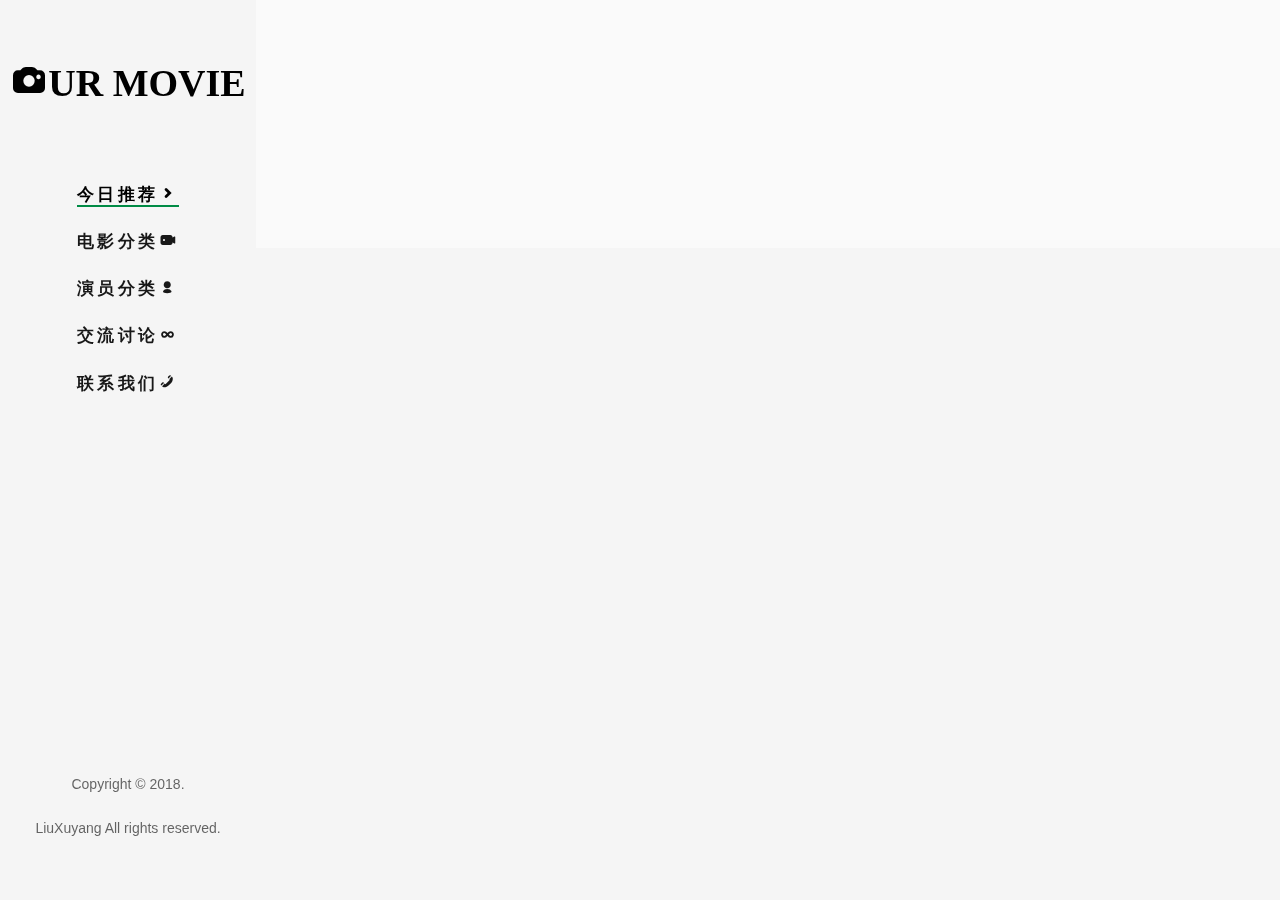
<file: templates/contact.html>
<!DOCTYPE html>
<!--[if lt IE 7]>      <html class="no-js lt-ie9 lt-ie8 lt-ie7"> <![endif]-->
<!--[if IE 7]>         <html class="no-js lt-ie9 lt-ie8"> <![endif]-->
<!--[if IE 8]>         <html class="no-js lt-ie9"> <![endif]-->
<!--[if gt IE 8]><!--> <html class="no-js"> <!--<![endif]-->
	<head>
	<meta charset="utf-8">
	<meta http-equiv="X-UA-Compatible" content="IE=edge">
	<title></title>
	<meta name="viewport" content="width=device-width, initial-scale=1">
	<meta name="description" content="" />
	<meta name="keywords" content="" />
  	<!-- Facebook and Twitter integration -->
	<meta property="og:title" content=""/>
	<meta property="og:image" content=""/>
	<meta property="og:url" content=""/>
	<meta property="og:site_name" content=""/>
	<meta property="og:description" content=""/>
	<meta name="twitter:title" content="" />
	<meta name="twitter:image" content="" />
	<meta name="twitter:url" content="" />
	<meta name="twitter:card" content="" />

	<!-- Place favicon.ico and apple-touch-icon.png in the root directory -->
	<link rel="shortcut icon" href="favicon.ico">
	
	<!-- Animate.css -->
	<link rel="stylesheet" href="/static/css/animate.css">
	<!-- Icomoon Icon Fonts-->
	<link rel="stylesheet" href="/static/css/icomoon.css">
	<!-- Bootstrap  -->
	<link rel="stylesheet" href="/static/css/bootstrap.css">
	<!-- Flexslider  -->
	<link rel="stylesheet" href="/static/css/flexslider.css">
	<!-- Theme style  -->
	<link rel="stylesheet" href="/static/css/style.css">

	<!-- Modernizr JS -->
	<script src="/static/js/modernizr-2.6.2.min.js"></script>
	<!-- FOR IE9 below -->
	<!--[if lt IE 9]>
	<script src="/static/js/respond.min.js"></script>
	<![endif]-->

	</head>
	<body>
	<div id="fh5co-page">
		<a href="#" class="js-fh5co-nav-toggle fh5co-nav-toggle"><i></i></a>
		<aside id="fh5co-aside" role="complementary" class="border js-fullheight">

			<h1 id="fh5co-logo"><a href="index.html"><i class="icon-camera"></i>UR Movie</a></h1>
			<nav id="fh5co-main-menu" role="navigation">
				<ul>
                    <li class="fh5co-active"><a href="/ur_movie/index">今日推荐<i class="icon-chevron-right"></i></a></li>
					<li><a href="/ur_movie/movie_class">电影分类<i class="icon-video"></i></a></li>
					<li><a href="/ur_movie/actor_class">演员分类<i class="icon-user"></i></a></li>
					<li><a href="#">交流讨论<i class="icon-infinity"></i></a></li>
					<li><a href="/ur_movie/contact">联系我们<i class="icon-phone"></i></a></li>
				</ul>
			</nav>

			<div class="fh5co-footer">
				<p>Copyright &copy; 2018.</p>
				<p>LiuXuyang All rights reserved.</p>
			</div>

		</aside>

		<div id="fh5co-main">
			<div class="fh5co-more-contact">
				<div class="fh5co-narrow-content">
					<div class="row">
						<div class="col-md-4">
							<div class="fh5co-feature fh5co-feature-sm animate-box" data-animate-effect="fadeInLeft">
								<div class="fh5co-icon">
									<i class="icon-globe"></i>
								</div>
								<div class="fh5co-text">
									<p><a href="#">info@domain.com</a></p>
								</div>
							</div>
						</div>
						<div class="col-md-4">
							<div class="fh5co-feature fh5co-feature-sm animate-box" data-animate-effect="fadeInLeft">
								<div class="fh5co-icon">
									<i class="icon-map"></i>
								</div>
								<div class="fh5co-text">
									<p>上海市，静安区</p>
								</div>
							</div>
						</div>
						<div class="col-md-4">
							<div class="fh5co-feature fh5co-feature-sm animate-box" data-animate-effect="fadeInLeft">
								<div class="fh5co-icon">
									<i class="icon-phone"></i>
								</div>
								<div class="fh5co-text">
									<p><a href="tel://">+123 456 7890</a></p>
								</div>
							</div>
						</div>
					</div>
				</div>
			</div>
			<div class="fh5co-narrow-content animate-box" data-animate-effect="fadeInLeft">
				
				<div class="row">
					<div class="col-md-4">
						<h2>Get In Touch</h2>
					</div>
				</div>
				<form action="">
					<div class="row">
						<div class="col-md-12">
							<div class="row">
								<div class="col-md-6">
									<div class="form-group">
										<input type="text" class="form-control" placeholder="Name">
									</div>
									<div class="form-group">
										<input type="text" class="form-control" placeholder="Email">
									</div>
									<div class="form-group">
										<input type="text" class="form-control" placeholder="Phone">
									</div>
								</div>
								<div class="col-md-6">
									<div class="form-group">
										<textarea name="" id="message" cols="30" rows="7" class="form-control" placeholder="Message"></textarea>
									</div>
									<div class="form-group">
										<input type="submit" class="btn btn-primary btn-md" value="Send Message">
									</div>
								</div>
								
							</div>
						</div>
						
					</div>
				</form>
			</div>	
		</div>
	</div>

	<!-- jQuery -->
	<script src="/static/js/jquery.min.js"></script>
	<!-- jQuery Easing -->
	<script src="/static/js/jquery.easing.1.3.js"></script>
	<!-- Bootstrap -->
	<script src="/static/js/bootstrap.min.js"></script>
	<!-- Waypoints -->
	<script src="/static/js/jquery.waypoints.min.js"></script>
	<!-- Flexslider -->
	<script src="/static/js/jquery.flexslider-min.js"></script>
	<!-- Google Map -->
	<!---<script src="https://maps.googleapis.com/maps/api/js?key=AIzaSyCefOgb1ZWqYtj7raVSmN4PL2WkTrc-KyA&sensor=false"></script>
	<script src="js/google_map.js"></script>--->
	
	
	<!-- MAIN JS -->
	<script src="/static/js/main.js"></script>

	</body>
</html>
</file>
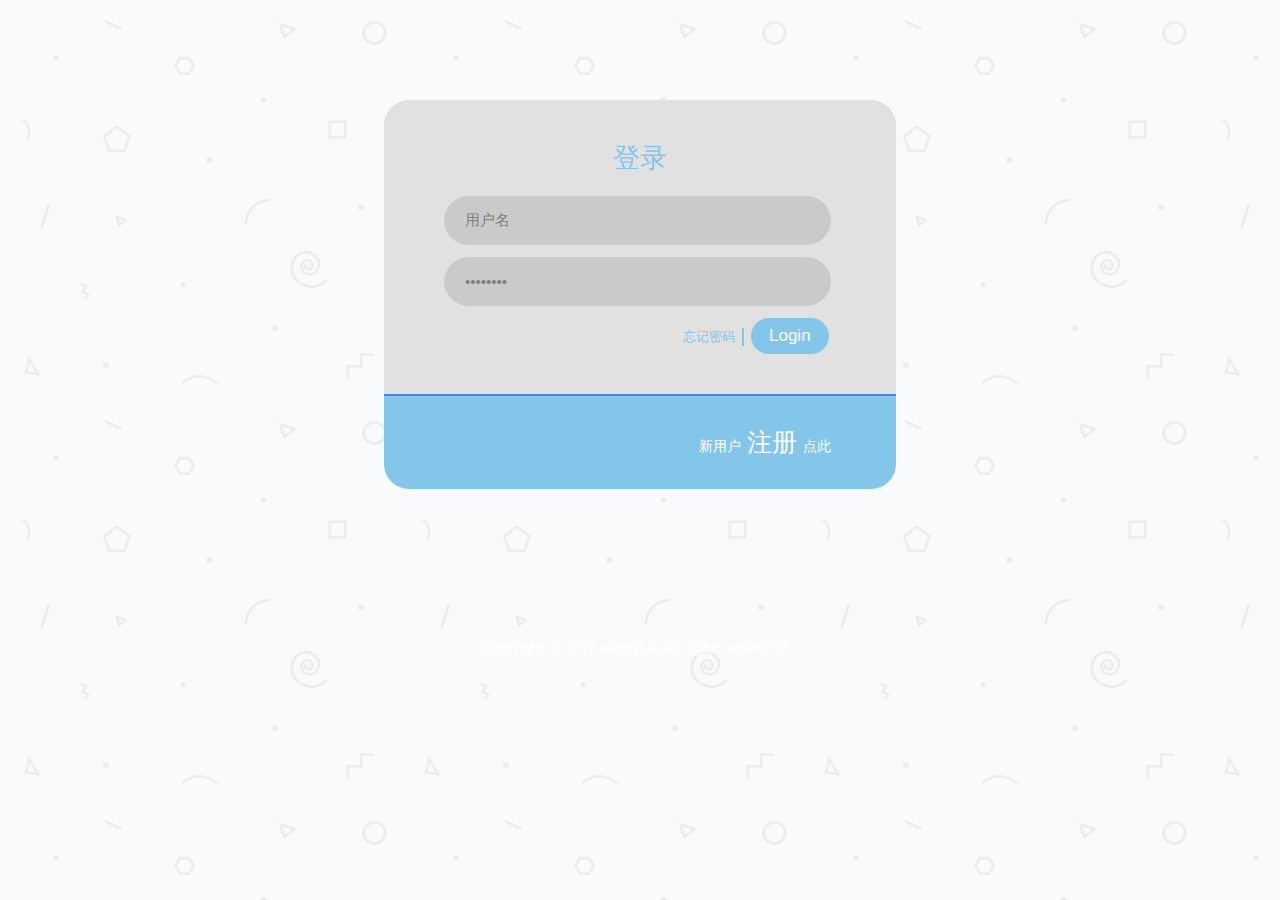
<file: templates/login.html>
<!DOCTYPE HTML>
<html>
<head>
<title>Home</title>
<!-- Custom Theme files -->
<link href="/static/css/admin_css/style_1111.css" rel="stylesheet" type="text/css" media="all"/>
<!-- Custom Theme files -->
<meta http-equiv="Content-Type" content="text/html; charset=utf-8" />
<meta name="viewport" content="width=device-width, initial-scale=1, maximum-scale=1">
<meta http-equiv="Content-Type" content="text/html; charset=utf-8" /> 
<meta name="keywords" content="Login form web template, Sign up Web Templates, Flat Web Templates, Login signup Responsive web template, Smartphone Compatible web template, free webdesigns for Nokia, Samsung, LG, SonyErricsson, Motorola web design" />
<!--Google Fonts-->
<link href='http://fonts.googleapis.com/css?family=Roboto:500,900italic,900,400italic,100,700italic,300,700,500italic,100italic,300italic,400' rel='stylesheet' type='text/css'>
<link href='http://fonts.googleapis.com/css?family=Droid+Serif:400,700,400italic,700italic' rel='stylesheet' type='text/css'>
<!--Google Fonts-->
</head>
<body>
<div class="login">
	<div class="login-top">
		<h1>登录</h1>
		<form action="/ur_admin/index" method="POST" data-animate-effect="fadeInRight" accept-charset="utf-8" enctype="multipart/form-data">
			<input type="text" id="username" placeholder="用户名"  name="username" value="用户名" onfocus="this.value = '';" onblur="if (this.value == '') {this.value = 'User Id';}">
			<input type="password" id="userpswd" placeholder="密码"  name="userpswd" value="password" onfocus="this.value = '';" onblur="if (this.value == '') {this.value = 'password';}">

	    <div class="forgot">
	    	<a href="forgot.html">忘记密码</a>
	    	<input type="submit" value="Login" >
	    </div>
        </form>
	</div>
	<div class="login-bottom">
		<h3>新用户 &nbsp;<a href="sign-up.html">注册</a>&nbsp 点此</h3>
	</div>
</div>	
<div class="copyright">
	<p>Copyright &copy; 2017.KennyLiu All rights reserved。</p>
</div>


</body>
</html>
</file>
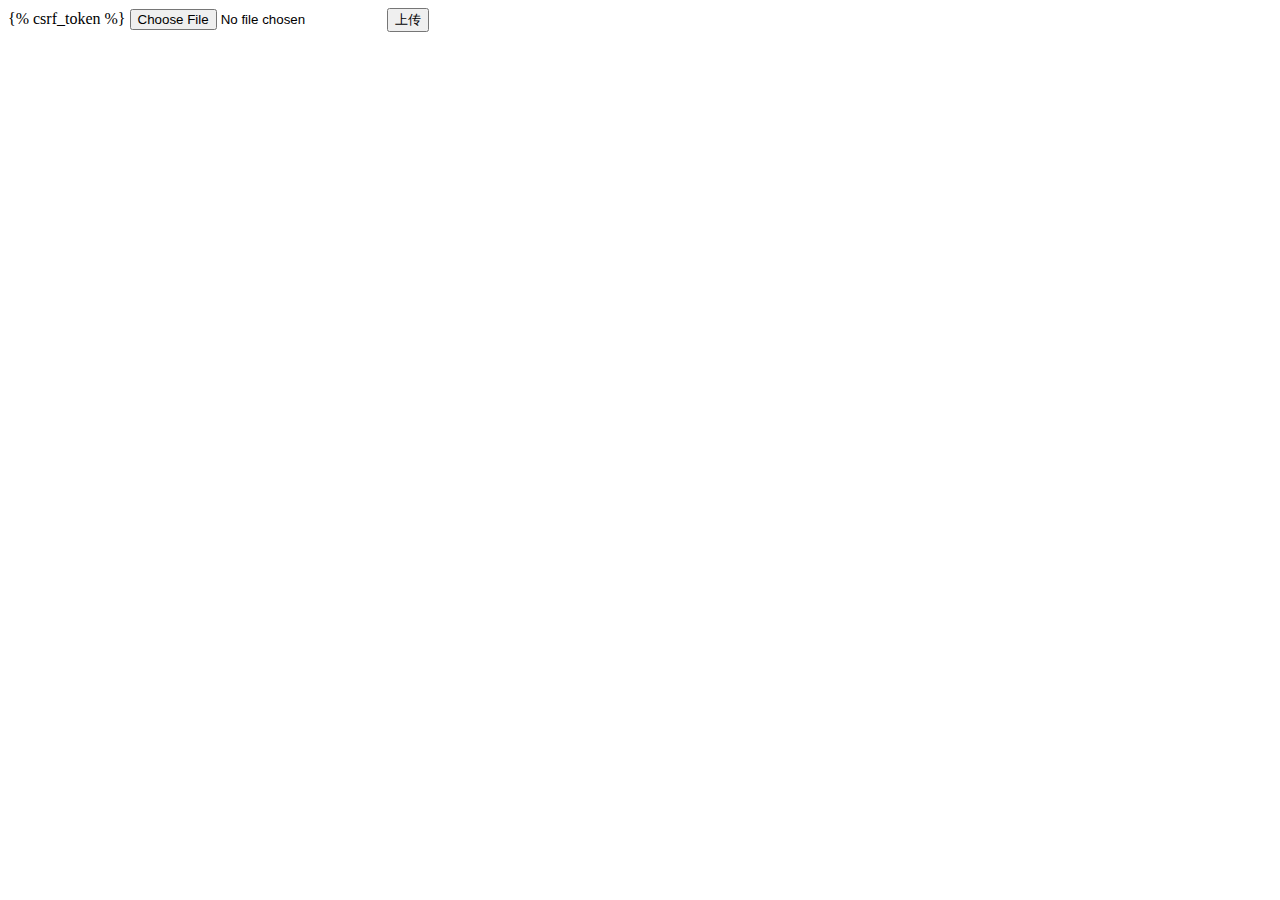
<file: templates/uploadimg.html>
<!DOCTYPE html>
<html lang="en">
<head>
    <meta charset="UTF-8">
    <title>Title</title>
</head>
<body>
    <form method="POST" enctype="multipart/form-data">
{% csrf_token %}
<input type="file" name="img">
<button type="submit">上传</button>
</form>
</body>
</html>
</file>
<file: static/css/icomoon.css>
@font-face {
  font-family: 'icomoon';
  src:  url('../fonts/icomoon.eot?6py85u');
  src:  url('../fonts/icomoon.eot?6py85u#iefix') format('embedded-opentype'),
    url('../fonts/icomoon.ttf?6py85u') format('truetype'),
    url('../fonts/icomoon.woff?6py85u') format('woff'),
    url('../fonts/icomoon.svg?6py85u#icomoon') format('svg');
  font-weight: normal;
  font-style: normal;
}

[class^="icon-"], [class*=" icon-"] {
  /* use !important to prevent issues with browser extensions that change fonts */
  font-family: 'icomoon' !important;
  speak: none;
  font-style: normal;
  font-weight: normal;
  font-variant: normal;
  text-transform: none;
  line-height: 1;

  /* Better Font Rendering =========== */
  -webkit-font-smoothing: antialiased;
  -moz-osx-font-smoothing: grayscale;
}

.icon-times:before {
  content: "\e930";
}
.icon-tick:before {
  content: "\e931";
}
.icon-plus:before {
  content: "\e932";
}
.icon-minus:before {
  content: "\e933";
}
.icon-equals:before {
  content: "\e934";
}
.icon-divide:before {
  content: "\e935";
}
.icon-chevron-right:before {
  content: "\e936";
}
.icon-chevron-left:before {
  content: "\e937";
}
.icon-arrow-right-thick:before {
  content: "\e938";
}
.icon-arrow-left-thick:before {
  content: "\e939";
}
.icon-th-small:before {
  content: "\e93a";
}
.icon-th-menu:before {
  content: "\e93b";
}
.icon-th-list:before {
  content: "\e93c";
}
.icon-th-large:before {
  content: "\e93d";
}
.icon-home:before {
  content: "\e93e";
}
.icon-arrow-forward:before {
  content: "\e93f";
}
.icon-arrow-back:before {
  content: "\e940";
}
.icon-rss:before {
  content: "\e941";
}
.icon-location:before {
  content: "\e942";
}
.icon-link:before {
  content: "\e943";
}
.icon-image:before {
  content: "\e944";
}
.icon-arrow-up-thick:before {
  content: "\e945";
}
.icon-arrow-down-thick:before {
  content: "\e946";
}
.icon-starburst:before {
  content: "\e947";
}
.icon-starburst-outline:before {
  content: "\e948";
}
.icon-star3:before {
  content: "\e949";
}
.icon-flow-children:before {
  content: "\e94a";
}
.icon-export:before {
  content: "\e94b";
}
.icon-delete2:before {
  content: "\e94c";
}
.icon-delete-outline:before {
  content: "\e94d";
}
.icon-cloud-storage:before {
  content: "\e94e";
}
.icon-wi-fi:before {
  content: "\e94f";
}
.icon-heart:before {
  content: "\e950";
}
.icon-flash:before {
  content: "\e951";
}
.icon-cancel:before {
  content: "\e952";
}
.icon-backspace:before {
  content: "\e953";
}
.icon-attachment:before {
  content: "\e954";
}
.icon-arrow-move:before {
  content: "\e955";
}
.icon-warning:before {
  content: "\e956";
}
.icon-user:before {
  content: "\e957";
}
.icon-radar:before {
  content: "\e958";
}
.icon-lock-open:before {
  content: "\e959";
}
.icon-lock-closed:before {
  content: "\e95a";
}
.icon-location-arrow:before {
  content: "\e95b";
}
.icon-info:before {
  content: "\e95c";
}
.icon-user-delete:before {
  content: "\e95d";
}
.icon-user-add:before {
  content: "\e95e";
}
.icon-media-pause:before {
  content: "\e95f";
}
.icon-group:before {
  content: "\e960";
}
.icon-chart-pie:before {
  content: "\e961";
}
.icon-chart-line:before {
  content: "\e962";
}
.icon-chart-bar:before {
  content: "\e963";
}
.icon-chart-area:before {
  content: "\e964";
}
.icon-video:before {
  content: "\e965";
}
.icon-point-of-interest:before {
  content: "\e966";
}
.icon-infinity:before {
  content: "\e967";
}
.icon-globe:before {
  content: "\e968";
}
.icon-eye:before {
  content: "\e969";
}
.icon-cog:before {
  content: "\e96a";
}
.icon-camera:before {
  content: "\e96b";
}
.icon-upload:before {
  content: "\e96c";
}
.icon-scissors:before {
  content: "\e96d";
}
.icon-refresh:before {
  content: "\e96e";
}
.icon-pin:before {
  content: "\e96f";
}
.icon-key:before {
  content: "\e970";
}
.icon-info-large:before {
  content: "\e971";
}
.icon-eject:before {
  content: "\e972";
}
.icon-download:before {
  content: "\e973";
}
.icon-zoom:before {
  content: "\e974";
}
.icon-zoom-out:before {
  content: "\e975";
}
.icon-zoom-in:before {
  content: "\e976";
}
.icon-sort-numerically:before {
  content: "\e977";
}
.icon-sort-alphabetically:before {
  content: "\e978";
}
.icon-input-checked:before {
  content: "\e979";
}
.icon-calender:before {
  content: "\e97a";
}
.icon-world2:before {
  content: "\e97b";
}
.icon-notes:before {
  content: "\e97c";
}
.icon-code:before {
  content: "\e97d";
}
.icon-arrow-sync:before {
  content: "\e97e";
}
.icon-arrow-shuffle:before {
  content: "\e97f";
}
.icon-arrow-repeat:before {
  content: "\e980";
}
.icon-arrow-minimise:before {
  content: "\e981";
}
.icon-arrow-maximise:before {
  content: "\e982";
}
.icon-arrow-loop:before {
  content: "\e983";
}
.icon-anchor:before {
  content: "\e984";
}
.icon-spanner:before {
  content: "\e985";
}
.icon-puzzle:before {
  content: "\e986";
}
.icon-power:before {
  content: "\e987";
}
.icon-plane:before {
  content: "\e988";
}
.icon-pi:before {
  content: "\e989";
}
.icon-phone:before {
  content: "\e98a";
}
.icon-microphone2:before {
  content: "\e98b";
}
.icon-media-rewind:before {
  content: "\e98c";
}
.icon-flag:before {
  content: "\e98d";
}
.icon-adjust-brightness:before {
  content: "\e98e";
}
.icon-waves:before {
  content: "\e98f";
}
.icon-social-twitter:before {
  content: "\e990";
}
.icon-social-facebook:before {
  content: "\e991";
}
.icon-social-dribbble:before {
  content: "\e992";
}
.icon-media-stop:before {
  content: "\e993";
}
.icon-media-record:before {
  content: "\e994";
}
.icon-media-play:before {
  content: "\e995";
}
.icon-media-fast-forward:before {
  content: "\e996";
}
.icon-media-eject:before {
  content: "\e997";
}
.icon-social-vimeo:before {
  content: "\e998";
}
.icon-social-tumbler:before {
  content: "\e999";
}
.icon-social-skype:before {
  content: "\e99a";
}
.icon-social-pinterest:before {
  content: "\e99b";
}
.icon-social-linkedin:before {
  content: "\e99c";
}
.icon-social-last-fm:before {
  content: "\e99d";
}
.icon-social-github:before {
  content: "\e99e";
}
.icon-social-flickr:before {
  content: "\e99f";
}
.icon-at:before {
  content: "\e9a0";
}
.icon-times-outline:before {
  content: "\e9a1";
}
.icon-plus-outline:before {
  content: "\e9a2";
}
.icon-minus-outline:before {
  content: "\e9a3";
}
.icon-tick-outline:before {
  content: "\e9a4";
}
.icon-th-large-outline:before {
  content: "\e9a5";
}
.icon-equals-outline:before {
  content: "\e9a6";
}
.icon-divide-outline:before {
  content: "\e9a7";
}
.icon-chevron-right-outline:before {
  content: "\e9a8";
}
.icon-chevron-left-outline:before {
  content: "\e9a9";
}
.icon-arrow-right-outline:before {
  content: "\e9aa";
}
.icon-arrow-left-outline:before {
  content: "\e9ab";
}
.icon-th-small-outline:before {
  content: "\e9ac";
}
.icon-th-menu-outline:before {
  content: "\e9ad";
}
.icon-th-list-outline:before {
  content: "\e9ae";
}
.icon-news2:before {
  content: "\e9b1";
}
.icon-home-outline:before {
  content: "\e9b2";
}
.icon-arrow-up-outline:before {
  content: "\e9b3";
}
.icon-arrow-forward-outline:before {
  content: "\e9b4";
}
.icon-arrow-down-outline:before {
  content: "\e9b5";
}
.icon-arrow-back-outline:before {
  content: "\e9b6";
}
.icon-trash3:before {
  content: "\e9b7";
}
.icon-rss-outline:before {
  content: "\e9b8";
}
.icon-message:before {
  content: "\e9b9";
}
.icon-location-outline:before {
  content: "\e9ba";
}
.icon-link-outline:before {
  content: "\e9bb";
}
.icon-image-outline:before {
  content: "\e9bc";
}
.icon-export-outline:before {
  content: "\e9bd";
}
.icon-cross:before {
  content: "\e9be";
}
.icon-wi-fi-outline:before {
  content: "\e9bf";
}
.icon-star-outline:before {
  content: "\e9c0";
}
.icon-media-pause-outline:before {
  content: "\e9c1";
}
.icon-mail:before {
  content: "\e9c2";
}
.icon-heart-outline:before {
  content: "\e9c3";
}
.icon-flash-outline:before {
  content: "\e9c4";
}
.icon-cancel-outline:before {
  content: "\e9c5";
}
.icon-beaker:before {
  content: "\e9c6";
}
.icon-arrow-move-outline:before {
  content: "\e9c7";
}
.icon-watch2:before {
  content: "\e9c8";
}
.icon-warning-outline:before {
  content: "\e9c9";
}
.icon-time:before {
  content: "\e9ca";
}
.icon-radar-outline:before {
  content: "\e9cb";
}
.icon-lock-open-outline:before {
  content: "\e9cc";
}
.icon-location-arrow-outline:before {
  content: "\e9cd";
}
.icon-info-outline:before {
  content: "\e9ce";
}
.icon-backspace-outline:before {
  content: "\e9cf";
}
.icon-attachment-outline:before {
  content: "\e9d0";
}
.icon-user-outline:before {
  content: "\e9d1";
}
.icon-user-delete-outline:before {
  content: "\e9d2";
}
.icon-user-add-outline:before {
  content: "\e9d3";
}
.icon-lock-closed-outline:before {
  content: "\e9d4";
}
.icon-group-outline:before {
  content: "\e9d5";
}
.icon-chart-pie-outline:before {
  content: "\e9d6";
}
.icon-chart-line-outline:before {
  content: "\e9d7";
}
.icon-chart-bar-outline:before {
  content: "\e9d8";
}
.icon-chart-area-outline:before {
  content: "\e9d9";
}
.icon-video-outline:before {
  content: "\e9da";
}
.icon-point-of-interest-outline:before {
  content: "\e9db";
}
.icon-map:before {
  content: "\e9dc";
}
.icon-key-outline:before {
  content: "\e9dd";
}
.icon-infinity-outline:before {
  content: "\e9de";
}
.icon-globe-outline:before {
  content: "\e9df";
}
.icon-eye-outline:before {
  content: "\e9e0";
}
.icon-cog-outline:before {
  content: "\e9e1";
}
.icon-camera-outline:before {
  content: "\e9e2";
}
.icon-upload-outline:before {
  content: "\e9e3";
}
.icon-support:before {
  content: "\e9e4";
}
.icon-scissors-outline:before {
  content: "\e9e5";
}
.icon-refresh-outline:before {
  content: "\e9e6";
}
.icon-info-large-outline:before {
  content: "\e9e7";
}
.icon-eject-outline:before {
  content: "\e9e8";
}
.icon-download-outline:before {
  content: "\e9e9";
}
.icon-battery-mid:before {
  content: "\e9ea";
}
.icon-battery-low:before {
  content: "\e9eb";
}
.icon-battery-high:before {
  content: "\e9ec";
}
.icon-zoom-outline:before {
  content: "\e9ed";
}
.icon-zoom-out-outline:before {
  content: "\e9ee";
}
.icon-zoom-in-outline:before {
  content: "\e9ef";
}
.icon-tag3:before {
  content: "\e9f0";
}
.icon-tabs-outline:before {
  content: "\e9f1";
}
.icon-pin-outline:before {
  content: "\e9f2";
}
.icon-message-typing:before {
  content: "\e9f3";
}
.icon-directions:before {
  content: "\e9f4";
}
.icon-battery-full:before {
  content: "\e9f5";
}
.icon-battery-charge:before {
  content: "\e9f6";
}
.icon-pipette:before {
  content: "\e9f7";
}
.icon-pencil:before {
  content: "\e9f8";
}
.icon-folder:before {
  content: "\e9f9";
}
.icon-folder-delete:before {
  content: "\e9fa";
}
.icon-folder-add:before {
  content: "\e9fb";
}
.icon-edit:before {
  content: "\e9fc";
}
.icon-document:before {
  content: "\e9fd";
}
.icon-document-delete:before {
  content: "\e9fe";
}
.icon-document-add:before {
  content: "\e9ff";
}
.icon-brush:before {
  content: "\ea00";
}
.icon-thumbs-up:before {
  content: "\ea01";
}
.icon-thumbs-down:before {
  content: "\ea02";
}
.icon-pen:before {
  content: "\ea03";
}
.icon-sort-numerically-outline:before {
  content: "\ea04";
}
.icon-sort-alphabetically-outline:before {
  content: "\ea05";
}
.icon-social-last-fm-circular:before {
  content: "\ea06";
}
.icon-social-github-circular:before {
  content: "\ea07";
}
.icon-compass:before {
  content: "\ea08";
}
.icon-bookmark:before {
  content: "\ea09";
}
.icon-input-checked-outline:before {
  content: "\ea0a";
}
.icon-code-outline:before {
  content: "\ea0b";
}
.icon-calender-outline:before {
  content: "\ea0c";
}
.icon-business-card:before {
  content: "\ea0d";
}
.icon-arrow-up:before {
  content: "\ea0e";
}
.icon-arrow-sync-outline:before {
  content: "\ea0f";
}
.icon-arrow-right:before {
  content: "\ea10";
}
.icon-arrow-repeat-outline:before {
  content: "\ea11";
}
.icon-arrow-loop-outline:before {
  content: "\ea12";
}
.icon-arrow-left:before {
  content: "\ea13";
}
.icon-flow-switch:before {
  content: "\ea14";
}
.icon-flow-parallel:before {
  content: "\ea15";
}
.icon-flow-merge:before {
  content: "\ea16";
}
.icon-document-text:before {
  content: "\ea17";
}
.icon-clipboard:before {
  content: "\ea18";
}
.icon-calculator:before {
  content: "\ea19";
}
.icon-arrow-minimise-outline:before {
  content: "\ea1a";
}
.icon-arrow-maximise-outline:before {
  content: "\ea1b";
}
.icon-arrow-down:before {
  content: "\ea1c";
}
.icon-gift:before {
  content: "\ea1d";
}
.icon-film:before {
  content: "\ea1e";
}
.icon-database:before {
  content: "\ea1f";
}
.icon-bell:before {
  content: "\ea20";
}
.icon-anchor-outline:before {
  content: "\ea21";
}
.icon-adjust-contrast:before {
  content: "\ea22";
}
.icon-world-outline:before {
  content: "\ea23";
}
.icon-shopping-bag:before {
  content: "\ea24";
}
.icon-power-outline:before {
  content: "\ea25";
}
.icon-notes-outline:before {
  content: "\ea26";
}
.icon-device-tablet:before {
  content: "\ea27";
}
.icon-device-phone:before {
  content: "\ea28";
}
.icon-device-laptop:before {
  content: "\ea29";
}
.icon-device-desktop:before {
  content: "\ea2a";
}
.icon-briefcase:before {
  content: "\ea2b";
}
.icon-stopwatch:before {
  content: "\ea2c";
}
.icon-spanner-outline:before {
  content: "\ea2d";
}
.icon-puzzle-outline:before {
  content: "\ea2e";
}
.icon-printer:before {
  content: "\ea2f";
}
.icon-pi-outline:before {
  content: "\ea30";
}
.icon-lightbulb:before {
  content: "\ea31";
}
.icon-flag-outline:before {
  content: "\ea32";
}
.icon-contacts:before {
  content: "\ea33";
}
.icon-archive2:before {
  content: "\ea34";
}
.icon-weather-stormy:before {
  content: "\ea35";
}
.icon-weather-shower:before {
  content: "\ea36";
}
.icon-weather-partly-sunny:before {
  content: "\ea37";
}
.icon-weather-downpour:before {
  content: "\ea38";
}
.icon-weather-cloudy:before {
  content: "\ea39";
}
.icon-plane-outline:before {
  content: "\ea3a";
}
.icon-phone-outline:before {
  content: "\ea3b";
}
.icon-microphone-outline:before {
  content: "\ea3c";
}
.icon-weather-windy:before {
  content: "\ea3d";
}
.icon-weather-windy-cloudy:before {
  content: "\ea3e";
}
.icon-weather-sunny:before {
  content: "\ea3f";
}
.icon-weather-snow:before {
  content: "\ea40";
}
.icon-weather-night:before {
  content: "\ea41";
}
.icon-media-stop-outline:before {
  content: "\ea42";
}
.icon-media-rewind-outline:before {
  content: "\ea43";
}
.icon-media-record-outline:before {
  content: "\ea44";
}
.icon-media-play-outline:before {
  content: "\ea45";
}
.icon-media-fast-forward-outline:before {
  content: "\ea46";
}
.icon-media-eject-outline:before {
  content: "\ea47";
}
.icon-wine:before {
  content: "\ea48";
}
.icon-waves-outline:before {
  content: "\ea49";
}
.icon-ticket:before {
  content: "\ea4a";
}
.icon-tags:before {
  content: "\ea4b";
}
.icon-plug:before {
  content: "\ea4c";
}
.icon-headphones:before {
  content: "\ea4d";
}
.icon-credit-card:before {
  content: "\ea4e";
}
.icon-coffee:before {
  content: "\ea4f";
}
.icon-book:before {
  content: "\ea50";
}
.icon-beer:before {
  content: "\ea51";
}
.icon-volume2:before {
  content: "\ea52";
}
.icon-volume-up:before {
  content: "\ea53";
}
.icon-volume-mute:before {
  content: "\ea54";
}
.icon-volume-down:before {
  content: "\ea55";
}
.icon-social-vimeo-circular:before {
  content: "\ea56";
}
.icon-social-twitter-circular:before {
  content: "\ea57";
}
.icon-social-pinterest-circular:before {
  content: "\ea58";
}
.icon-social-linkedin-circular:before {
  content: "\ea59";
}
.icon-social-facebook-circular:before {
  content: "\ea5a";
}
.icon-social-dribbble-circular:before {
  content: "\ea5b";
}
.icon-tree:before {
  content: "\ea5c";
}
.icon-thermometer2:before {
  content: "\ea5d";
}
.icon-social-tumbler-circular:before {
  content: "\ea5e";
}
.icon-social-skype-outline:before {
  content: "\ea5f";
}
.icon-social-flickr-circular:before {
  content: "\ea60";
}
.icon-social-at-circular:before {
  content: "\ea61";
}
.icon-shopping-cart:before {
  content: "\ea62";
}
.icon-messages:before {
  content: "\ea63";
}
.icon-leaf:before {
  content: "\ea64";
}
.icon-feather:before {
  content: "\ea65";
}
.icon-eye2:before {
  content: "\e064";
}
.icon-paper-clip:before {
  content: "\e065";
}
.icon-mail5:before {
  content: "\e066";
}
.icon-toggle:before {
  content: "\e067";
}
.icon-layout:before {
  content: "\e068";
}
.icon-link2:before {
  content: "\e069";
}
.icon-bell2:before {
  content: "\e06a";
}
.icon-lock3:before {
  content: "\e06b";
}
.icon-unlock:before {
  content: "\e06c";
}
.icon-ribbon2:before {
  content: "\e06d";
}
.icon-image2:before {
  content: "\e06e";
}
.icon-signal:before {
  content: "\e06f";
}
.icon-target3:before {
  content: "\e070";
}
.icon-clipboard3:before {
  content: "\e071";
}
.icon-clock3:before {
  content: "\e072";
}
.icon-watch:before {
  content: "\e073";
}
.icon-air-play:before {
  content: "\e074";
}
.icon-camera3:before {
  content: "\e075";
}
.icon-video2:before {
  content: "\e076";
}
.icon-disc:before {
  content: "\e077";
}
.icon-printer3:before {
  content: "\e078";
}
.icon-monitor:before {
  content: "\e079";
}
.icon-server:before {
  content: "\e07a";
}
.icon-cog2:before {
  content: "\e07b";
}
.icon-heart3:before {
  content: "\e07c";
}
.icon-paragraph:before {
  content: "\e07d";
}
.icon-align-justify:before {
  content: "\e07e";
}
.icon-align-left:before {
  content: "\e07f";
}
.icon-align-center:before {
  content: "\e080";
}
.icon-align-right:before {
  content: "\e081";
}
.icon-book2:before {
  content: "\e082";
}
.icon-layers2:before {
  content: "\e083";
}
.icon-stack2:before {
  content: "\e084";
}
.icon-stack-2:before {
  content: "\e085";
}
.icon-paper:before {
  content: "\e086";
}
.icon-paper-stack:before {
  content: "\e087";
}
.icon-search3:before {
  content: "\e088";
}
.icon-zoom-in2:before {
  content: "\e089";
}
.icon-zoom-out2:before {
  content: "\e08a";
}
.icon-reply2:before {
  content: "\e08b";
}
.icon-circle-plus:before {
  content: "\e08c";
}
.icon-circle-minus:before {
  content: "\e08d";
}
.icon-circle-check:before {
  content: "\e08e";
}
.icon-circle-cross:before {
  content: "\e08f";
}
.icon-square-plus:before {
  content: "\e090";
}
.icon-square-minus:before {
  content: "\e091";
}
.icon-square-check:before {
  content: "\e092";
}
.icon-square-cross:before {
  content: "\e093";
}
.icon-microphone:before {
  content: "\e094";
}
.icon-record:before {
  content: "\e095";
}
.icon-skip-back:before {
  content: "\e096";
}
.icon-rewind:before {
  content: "\e097";
}
.icon-play4:before {
  content: "\e098";
}
.icon-pause3:before {
  content: "\e099";
}
.icon-stop3:before {
  content: "\e09a";
}
.icon-fast-forward:before {
  content: "\e09b";
}
.icon-skip-forward:before {
  content: "\e09c";
}
.icon-shuffle2:before {
  content: "\e09d";
}
.icon-repeat:before {
  content: "\e09e";
}
.icon-folder2:before {
  content: "\e09f";
}
.icon-umbrella:before {
  content: "\e0a0";
}
.icon-moon:before {
  content: "\e0a1";
}
.icon-thermometer:before {
  content: "\e0a2";
}
.icon-drop:before {
  content: "\e0a3";
}
.icon-sun2:before {
  content: "\e0a4";
}
.icon-cloud3:before {
  content: "\e0a5";
}
.icon-cloud-upload2:before {
  content: "\e0a6";
}
.icon-cloud-download2:before {
  content: "\e0a7";
}
.icon-upload4:before {
  content: "\e0a8";
}
.icon-download4:before {
  content: "\e0a9";
}
.icon-location3:before {
  content: "\e0aa";
}
.icon-location-2:before {
  content: "\e0ab";
}
.icon-map3:before {
  content: "\e0ac";
}
.icon-battery:before {
  content: "\e0ad";
}
.icon-head:before {
  content: "\e0ae";
}
.icon-briefcase3:before {
  content: "\e0af";
}
.icon-speech-bubble:before {
  content: "\e0b0";
}
.icon-anchor2:before {
  content: "\e0b1";
}
.icon-globe2:before {
  content: "\e0b2";
}
.icon-box:before {
  content: "\e0b3";
}
.icon-reload:before {
  content: "\e0b4";
}
.icon-share3:before {
  content: "\e0b5";
}
.icon-marquee:before {
  content: "\e0b6";
}
.icon-marquee-plus:before {
  content: "\e0b7";
}
.icon-marquee-minus:before {
  content: "\e0b8";
}
.icon-tag:before {
  content: "\e0b9";
}
.icon-power2:before {
  content: "\e0ba";
}
.icon-command2:before {
  content: "\e0bb";
}
.icon-alt:before {
  content: "\e0bc";
}
.icon-esc:before {
  content: "\e0bd";
}
.icon-bar-graph:before {
  content: "\e0be";
}
.icon-bar-graph-2:before {
  content: "\e0bf";
}
.icon-pie-graph:before {
  content: "\e0c0";
}
.icon-star:before {
  content: "\e0c1";
}
.icon-arrow-left3:before {
  content: "\e0c2";
}
.icon-arrow-right3:before {
  content: "\e0c3";
}
.icon-arrow-up3:before {
  content: "\e0c4";
}
.icon-arrow-down3:before {
  content: "\e0c5";
}
.icon-volume:before {
  content: "\e0c6";
}
.icon-mute:before {
  content: "\e0c7";
}
.icon-content-right:before {
  content: "\e100";
}
.icon-content-left:before {
  content: "\e101";
}
.icon-grid2:before {
  content: "\e102";
}
.icon-grid-2:before {
  content: "\e103";
}
.icon-columns:before {
  content: "\e104";
}
.icon-loader:before {
  content: "\e105";
}
.icon-bag:before {
  content: "\e106";
}
.icon-ban:before {
  content: "\e107";
}
.icon-flag3:before {
  content: "\e108";
}
.icon-trash:before {
  content: "\e109";
}
.icon-expand2:before {
  content: "\e110";
}
.icon-contract:before {
  content: "\e111";
}
.icon-maximize:before {
  content: "\e112";
}
.icon-minimize:before {
  content: "\e113";
}
.icon-plus2:before {
  content: "\e114";
}
.icon-minus2:before {
  content: "\e115";
}
.icon-check:before {
  content: "\e116";
}
.icon-cross2:before {
  content: "\e117";
}
.icon-move:before {
  content: "\e118";
}
.icon-delete:before {
  content: "\e119";
}
.icon-menu5:before {
  content: "\e120";
}
.icon-archive:before {
  content: "\e121";
}
.icon-inbox:before {
  content: "\e122";
}
.icon-outbox:before {
  content: "\e123";
}
.icon-file:before {
  content: "\e124";
}
.icon-file-add:before {
  content: "\e125";
}
.icon-file-subtract:before {
  content: "\e126";
}
.icon-help:before {
  content: "\e127";
}
.icon-open:before {
  content: "\e128";
}
.icon-ellipsis:before {
  content: "\e129";
}
.icon-heart4:before {
  content: "\e900";
}
.icon-cloud4:before {
  content: "\e901";
}
.icon-star2:before {
  content: "\e902";
}
.icon-tv2:before {
  content: "\e903";
}
.icon-sound:before {
  content: "\e904";
}
.icon-video3:before {
  content: "\e905";
}
.icon-trash2:before {
  content: "\e906";
}
.icon-user2:before {
  content: "\e907";
}
.icon-key3:before {
  content: "\e908";
}
.icon-search4:before {
  content: "\e909";
}
.icon-settings:before {
  content: "\e90a";
}
.icon-camera4:before {
  content: "\e90b";
}
.icon-tag2:before {
  content: "\e90c";
}
.icon-lock4:before {
  content: "\e90d";
}
.icon-bulb:before {
  content: "\e90e";
}
.icon-pen2:before {
  content: "\e90f";
}
.icon-diamond:before {
  content: "\e910";
}
.icon-display2:before {
  content: "\e911";
}
.icon-location4:before {
  content: "\e912";
}
.icon-eye3:before {
  content: "\e913";
}
.icon-bubble3:before {
  content: "\e914";
}
.icon-stack3:before {
  content: "\e915";
}
.icon-cup:before {
  content: "\e916";
}
.icon-phone3:before {
  content: "\e917";
}
.icon-news:before {
  content: "\e918";
}
.icon-mail6:before {
  content: "\e919";
}
.icon-like:before {
  content: "\e91a";
}
.icon-photo:before {
  content: "\e91b";
}
.icon-note:before {
  content: "\e91c";
}
.icon-clock4:before {
  content: "\e91d";
}
.icon-paperplane:before {
  content: "\e91e";
}
.icon-params:before {
  content: "\e91f";
}
.icon-banknote:before {
  content: "\e920";
}
.icon-data:before {
  content: "\e921";
}
.icon-music2:before {
  content: "\e922";
}
.icon-megaphone2:before {
  content: "\e923";
}
.icon-study:before {
  content: "\e924";
}
.icon-lab2:before {
  content: "\e925";
}
.icon-food:before {
  content: "\e926";
}
.icon-t-shirt:before {
  content: "\e927";
}
.icon-fire2:before {
  content: "\e928";
}
.icon-clip:before {
  content: "\e929";
}
.icon-shop:before {
  content: "\e92a";
}
.icon-calendar3:before {
  content: "\e92b";
}
.icon-wallet2:before {
  content: "\e92c";
}
.icon-vynil:before {
  content: "\e92d";
}
.icon-truck2:before {
  content: "\e92e";
}
.icon-world:before {
  content: "\e92f";
}
.icon-spinner6:before {
  content: "\e9af";
}
.icon-spinner7:before {
  content: "\e9b0";
}
.icon-amazon:before {
  content: "\eab7";
}
.icon-google:before {
  content: "\eab8";
}
.icon-google2:before {
  content: "\eab9";
}
.icon-google3:before {
  content: "\eaba";
}
.icon-google-plus:before {
  content: "\eabb";
}
.icon-google-plus2:before {
  content: "\eabc";
}
.icon-google-plus3:before {
  content: "\eabd";
}
.icon-hangouts:before {
  content: "\eabe";
}
.icon-google-drive:before {
  content: "\eabf";
}
.icon-facebook2:before {
  content: "\eac0";
}
.icon-facebook22:before {
  content: "\eac1";
}
.icon-instagram:before {
  content: "\eac2";
}
.icon-whatsapp:before {
  content: "\eac3";
}
.icon-spotify:before {
  content: "\eac4";
}
.icon-telegram:before {
  content: "\eac5";
}
.icon-twitter2:before {
  content: "\eac6";
}
.icon-vine:before {
  content: "\eac7";
}
.icon-vk:before {
  content: "\eac8";
}
.icon-renren:before {
  content: "\eac9";
}
.icon-sina-weibo:before {
  content: "\eaca";
}
.icon-rss2:before {
  content: "\eacb";
}
.icon-rss22:before {
  content: "\eacc";
}
.icon-youtube:before {
  content: "\eacd";
}
.icon-youtube2:before {
  content: "\eace";
}
.icon-twitch:before {
  content: "\eacf";
}
.icon-vimeo:before {
  content: "\ead0";
}
.icon-vimeo2:before {
  content: "\ead1";
}
.icon-lanyrd:before {
  content: "\ead2";
}
.icon-flickr:before {
  content: "\ead3";
}
.icon-flickr2:before {
  content: "\ead4";
}
.icon-flickr3:before {
  content: "\ead5";
}
.icon-flickr4:before {
  content: "\ead6";
}
.icon-dribbble2:before {
  content: "\ead7";
}
.icon-behance:before {
  content: "\ead8";
}
.icon-behance2:before {
  content: "\ead9";
}
.icon-deviantart:before {
  content: "\eada";
}
.icon-500px:before {
  content: "\eadb";
}
.icon-steam:before {
  content: "\eadc";
}
.icon-steam2:before {
  content: "\eadd";
}
.icon-dropbox:before {
  content: "\eade";
}
.icon-onedrive:before {
  content: "\eadf";
}
.icon-github:before {
  content: "\eae0";
}
.icon-npm:before {
  content: "\eae1";
}
.icon-basecamp:before {
  content: "\eae2";
}
.icon-trello:before {
  content: "\eae3";
}
.icon-wordpress:before {
  content: "\eae4";
}
.icon-joomla:before {
  content: "\eae5";
}
.icon-ello:before {
  content: "\eae6";
}
.icon-blogger:before {
  content: "\eae7";
}
.icon-blogger2:before {
  content: "\eae8";
}
.icon-tumblr2:before {
  content: "\eae9";
}
.icon-tumblr22:before {
  content: "\eaea";
}
.icon-yahoo:before {
  content: "\eaeb";
}
.icon-yahoo2:before {
  content: "\eaec";
}
.icon-tux:before {
  content: "\eaed";
}
.icon-appleinc:before {
  content: "\eaee";
}
.icon-finder:before {
  content: "\eaef";
}
.icon-android:before {
  content: "\eaf0";
}
.icon-windows:before {
  content: "\eaf1";
}
.icon-windows8:before {
  content: "\eaf2";
}
.icon-soundcloud:before {
  content: "\eaf3";
}
.icon-soundcloud2:before {
  content: "\eaf4";
}
.icon-skype:before {
  content: "\eaf5";
}
.icon-reddit:before {
  content: "\eaf6";
}
.icon-hackernews:before {
  content: "\eaf7";
}
.icon-wikipedia:before {
  content: "\eaf8";
}
.icon-linkedin2:before {
  content: "\eaf9";
}
.icon-linkedin22:before {
  content: "\eafa";
}
.icon-lastfm:before {
  content: "\eafb";
}
.icon-lastfm2:before {
  content: "\eafc";
}
.icon-delicious:before {
  content: "\eafd";
}
.icon-stumbleupon:before {
  content: "\eafe";
}
.icon-stumbleupon2:before {
  content: "\eaff";
}
.icon-stackoverflow:before {
  content: "\eb00";
}
.icon-pinterest:before {
  content: "\eb01";
}
.icon-pinterest2:before {
  content: "\eb02";
}
.icon-xing:before {
  content: "\eb03";
}
.icon-xing2:before {
  content: "\eb04";
}
.icon-flattr:before {
  content: "\eb05";
}
.icon-foursquare:before {
  content: "\eb06";
}
.icon-yelp:before {
  content: "\eb07";
}
.icon-paypal:before {
  content: "\eb08";
}
.icon-chrome:before {
  content: "\eb09";
}
.icon-firefox:before {
  content: "\eb0a";
}
.icon-IE:before {
  content: "\eb0b";
}
.icon-edge:before {
  content: "\eb0c";
}
.icon-safari:before {
  content: "\eb0d";
}
.icon-opera:before {
  content: "\eb0e";
}
.icon-file-pdf:before {
  content: "\eb0f";
}
.icon-file-openoffice:before {
  content: "\eb10";
}
.icon-file-word:before {
  content: "\eb11";
}
.icon-file-excel:before {
  content: "\eb12";
}
.icon-libreoffice:before {
  content: "\eb13";
}
.icon-html-five:before {
  content: "\eb14";
}
.icon-html-five2:before {
  content: "\eb15";
}
.icon-css3:before {
  content: "\eb16";
}
.icon-git:before {
  content: "\eb17";
}
.icon-codepen:before {
  content: "\eb18";
}
.icon-svg:before {
  content: "\eb19";
}
.icon-IcoMoon:before {
  content: "\eb1a";
}
</file>
<file: static/css/style.css>
@font-face {
  font-family: 'icomoon';
  src: url("../fonts/icomoon/icomoon.eot?srf3rx");
  src: url("../fonts/icomoon/icomoon.eot?srf3rx#iefix") format("embedded-opentype"), url("../fonts/icomoon/icomoon.ttf?srf3rx") format("truetype"), url("../fonts/icomoon/icomoon.woff?srf3rx") format("woff"), url("../fonts/icomoon/icomoon.svg?srf3rx#icomoon") format("svg");
  font-weight: normal;
  font-style: normal;
}
/* =======================================================
*
* 	Template Style 
*	Edit this section
*
* ======================================================= */
body {
  font-family: "Roboto", Arial, sans-serif;
  font-weight: 300;
  font-size: 16px;
  line-height: 1.6;
  color: rgba(0, 0, 0, 0.8);
  background: whitesmoke;
}
@media screen and (max-width: 992px) {
  body {
    font-size: 16px;
  }
}

a {
  color: #008B45;
  font-family: Yuanti SC;
  -webkit-transition: 0.5s;
  -o-transition: 0.5s;
  transition: 0.5s;
}
a:hover, a:active, a:focus {
  color: #008B45;
  outline: none;
  text-decoration: none !important;
}

p {
  margin-bottom: 1.5em;
}

h1, h2, h3, h4, h5, h6 {
  color: #000;
  font-family: "Roboto", Arial, sans-serif;
  font-weight: 400;
  margin: 0 0 30px 0;
}

figure {
  margin-bottom: 2.5em;
  float: left;
  width: 100%;
}
figure figcaption {
  font-size: 16px;
  width: 80%;
  margin: 20px auto 0px auto;
  color: #b3b3b3;
  font-style: italic;
  font-family: "Roboto", Arial, sans-serif;
}
.copyrights{
	text-indent:-9999px;
	height:0;
	line-height:0;
	font-size:0;
	overflow:hidden;
}
@media screen and (max-width: 480px) {
  figure figcaption {
    width: 100%;
  }
}

::-webkit-selection {
  color: #fff;
  background: #008B45;
}

::-moz-selection {
  color: #fff;
  background: #008B45;
}

::selection {
  color: #fff;
  background: #008B45;
}

#fh5co-page {
  width: 100%;
  overflow: hidden;
  position: relative;
}

#fh5co-aside {
  padding-top: 60px;
  padding-bottom: 40px;
  width: 20%;
  position: fixed;
  bottom: 0;
  top: 0;
  left: 0;
  overflow-y: scroll;
  z-index: 1001;
  -webkit-transition: 0.5s;
  -o-transition: 0.5s;
  transition: 0.5s;
}
@media screen and (max-width: 1200px) {
  #fh5co-aside {
    width: 30%;
  }
}
@media screen and (max-width: 768px) {
  #fh5co-aside {
    width: 270px;
    -moz-transform: translateX(-270px);
    -webkit-transform: translateX(-270px);
    -ms-transform: translateX(-270px);
    -o-transform: translateX(-270px);
    transform: translateX(-270px);
  }
}
#fh5co-aside #fh5co-logo {
  text-align: center;
  font-family: "Roboto", Arial, sans-serif;
  font-weight: 700;
  margin-bottom: 2em;
  text-transform: uppercase;
  font-size: 38px;
}
@media screen and (max-width: 768px) {
  #fh5co-aside #fh5co-logo {
    margin-bottom: 1em;
  }
}
#fh5co-aside #fh5co-logo a {
  color: #000;
}
#fh5co-aside #fh5co-logo a span {
  font-weight: 300;
  color: rgba(0, 0, 0, 0.5);
}
#fh5co-aside #fh5co-main-menu ul {
  text-align: center;
  margin: 0;
  padding: 0;
}
@media screen and (max-width: 768px) {
  #fh5co-aside #fh5co-main-menu ul {
    margin: 0 0 2em 0;
  }
}
#fh5co-aside #fh5co-main-menu ul li {
  margin: 0 0 20px 0;
  padding: 0;
  list-style: none;
}
#fh5co-aside #fh5co-main-menu ul li a {
  color: rgba(0, 0, 0, 0.9);
  text-decoration: none;
  letter-spacing: .1em;
  text-transform: uppercase;
  font-size: 17px;
  font-weight: 600;
  position: relative;
  padding: 10px 10px;
  letter-spacing: .2em;
  font-family: "Roboto", Arial, sans-serif;
  -webkit-transition: 0.3s;
  -o-transition: 0.3s;
  transition: 0.3s;
}
#fh5co-aside #fh5co-main-menu ul li a:after {
  content: "";
  position: absolute;
  height: 2px;
  bottom: 7px;
  left: 10px;
  right: 10px;
  background-color: #008B45;
  visibility: hidden;
  -webkit-transform: scaleX(0);
  -moz-transform: scaleX(0);
  -ms-transform: scaleX(0);
  -o-transform: scaleX(0);
  transform: scaleX(0);
  -webkit-transition: all 0.3s cubic-bezier(0.175, 0.885, 0.32, 1.275);
  -moz-transition: all 0.3s cubic-bezier(0.175, 0.885, 0.32, 1.275);
  -ms-transition: all 0.3s cubic-bezier(0.175, 0.885, 0.32, 1.275);
  -o-transition: all 0.3s cubic-bezier(0.175, 0.885, 0.32, 1.275);
  transition: all 0.3s cubic-bezier(0.175, 0.885, 0.32, 1.275);
}
#fh5co-aside #fh5co-main-menu ul li a:hover {
  text-decoration: none;
  color: black;
}
#fh5co-aside #fh5co-main-menu ul li a:hover:after {
  visibility: visible;
  -webkit-transform: scaleX(1);
  -moz-transform: scaleX(1);
  -ms-transform: scaleX(1);
  -o-transform: scaleX(1);
  transform: scaleX(1);
}
#fh5co-aside #fh5co-main-menu ul li.fh5co-active a {
  color: black;
}
#fh5co-aside #fh5co-main-menu ul li.fh5co-active a:after {
  visibility: visible;
  -webkit-transform: scaleX(1);
  -moz-transform: scaleX(1);
  -ms-transform: scaleX(1);
  -o-transform: scaleX(1);
  transform: scaleX(1);
}
#fh5co-aside .fh5co-footer {
  position: absolute;
  bottom: 40px;
  font-size: 14px;
  text-align: center;
  width: 100%;
  font-weight: 400;
  color: rgba(0, 0, 0, 0.6);
  padding: 0 20px;
}
@media screen and (max-width: 768px) {
  #fh5co-aside .fh5co-footer {
    position: relative;
    bottom: 0;
  }
}
#fh5co-aside .fh5co-footer span {
  display: block;
}
#fh5co-aside .fh5co-footer ul {
  padding: 0;
  margin: 0;
  text-align: center;
}
#fh5co-aside .fh5co-footer ul li {
  padding: 0;
  margin: 0;
  display: inline;
  list-style: none;
}
#fh5co-aside .fh5co-footer ul li a {
  color: rgba(0, 0, 0, 0.7);
  padding: 4px;
}
#fh5co-aside .fh5co-footer ul li a:hover, #fh5co-aside .fh5co-footer ul li a:active, #fh5co-aside .fh5co-footer ul li a:focus {
  text-decoration: none;
  outline: none;
  color: #008B45;
}

#fh5co-main {
  width: 80%;
  float: right;
  -webkit-transition: 0.5s;
  -o-transition: 0.5s;
  transition: 0.5s;
}
@media screen and (max-width: 1200px) {
  #fh5co-main {
    width: 70%;
  }
}
@media screen and (max-width: 768px) {
  #fh5co-main {
    width: 100%;
  }
}
#fh5co-main .fh5co-narrow-content {
  position: relative;
  width: 93%;
  margin: 0 auto;
  padding: 4em 0;
  clear: both;
}
@media screen and (max-width: 768px) {
  #fh5co-main .fh5co-narrow-content {
    width: 100%;
    padding: 4em 1em;
  }
}

#fh5co-hero {
  min-height: 500px;
  background: #fff url(../images/loader.gif) no-repeat center center;
  width: 100%;
  float: left;
  clear: both;
}
#fh5co-hero .btn {
  font-size: 24px;
}
#fh5co-hero .btn.btn-primary {
  padding: 14px 30px !important;
}
#fh5co-hero .flexslider {
  border: none;
  z-index: 1;
  margin-bottom: 0;
}
#fh5co-hero .flexslider .slides {
  position: relative;
  overflow: hidden;
}
#fh5co-hero .flexslider .slides .overlay {
  position: absolute;
  top: 0;
  bottom: 0;
  left: 0;
  right: 0;
  content: '';
  background: rgba(0, 0, 0, 0.3);
}
#fh5co-hero .flexslider .slides li {
  background-repeat: no-repeat;
  background-size: cover;
  background-position: bottom center;
  min-height: 500px;
  position: relative;
}
#fh5co-hero .flexslider .flex-control-nav {
  bottom: 20px;
  z-index: 1000;
  right: 20px;
  float: right;
  width: auto;
}
#fh5co-hero .flexslider .flex-control-nav li {
  display: block;
  margin-bottom: 10px;
}
#fh5co-hero .flexslider .flex-control-nav li a {
  background: rgba(255, 255, 255, 0.2);
  box-shadow: none;
  width: 12px;
  height: 12px;
  cursor: pointer;
}
#fh5co-hero .flexslider .flex-control-nav li a.flex-active {
  cursor: pointer;
  background: transparent;
  border: 2px solid #008B45;
}
#fh5co-hero .flexslider .flex-direction-nav {
  display: none;
}
#fh5co-hero .flexslider .slider-text {
  display: table;
  opacity: 0;
  min-height: 500px;
  z-index: 9;
}
#fh5co-hero .flexslider .slider-text > .slider-text-inner {
  display: table-cell;
  vertical-align: middle;
  min-height: 700px;
  padding: 2em;
}
@media screen and (max-width: 768px) {
  #fh5co-hero .flexslider .slider-text > .slider-text-inner {
    text-align: center;
  }
}
#fh5co-hero .flexslider .slider-text > .slider-text-inner h1, #fh5co-hero .flexslider .slider-text > .slider-text-inner h2 {
  margin: 0;
  padding: 0;
  color: white;
  font-family: "Roboto", Arial, sans-serif;
}
#fh5co-hero .flexslider .slider-text > .slider-text-inner h1 {
  margin-bottom: 20px;
  font-size: 45px;
  line-height: 1.3;
  font-weight: 100;
  font-family: "Roboto", Arial, sans-serif;
}
@media screen and (max-width: 768px) {
  #fh5co-hero .flexslider .slider-text > .slider-text-inner h1 {
    font-size: 28px;
  }
}
#fh5co-hero .flexslider .slider-text > .slider-text-inner h2 {
  font-size: 18px;
  line-height: 1.5;
  margin-bottom: 30px;
  font-weight: 300;
}
#fh5co-hero .flexslider .slider-text > .slider-text-inner h2 a {
  color: #008B45;
  border-bottom: 1px solid #008B45;
}
#fh5co-hero .flexslider .slider-text > .slider-text-inner .heading-section {
  font-size: 50px;
}
@media screen and (max-width: 768px) {
  #fh5co-hero .flexslider .slider-text > .slider-text-inner .heading-section {
    font-size: 30px;
  }
}
#fh5co-hero .flexslider .slider-text > .slider-text-inner s
.fh5co-lead {
  font-size: 20px;
  color: #fff;
}
#fh5co-hero .flexslider .slider-text > .slider-text-inner s
.fh5co-lead .icon-heart {
  color: #d9534f;
}
#fh5co-hero .flexslider .slider-text > .slider-text-inner .btn {
  font-size: 12px;
  text-transform: uppercase;
  letter-spacing: 2px;
  color: #fff;
  padding: 22px 30px !important;
  border: none;
  font-weight: 500;
}
#fh5co-hero .flexslider .slider-text > .slider-text-inner .btn.btn-learn {
  background: #fff;
  color: #000;
}
#fh5co-hero .flexslider .slider-text > .slider-text-inner .btn.btn-learn:hover {
  color: #fff;
}
@media screen and (max-width: 768px) {
  #fh5co-hero .flexslider .slider-text > .slider-text-inner .btn {
    width: 100%;
  }
}

.fh5co-bg-color {
  width: 100%;
  float: left;
  background: #fff;
}

body.offcanvas {
  overflow-x: hidden;
}
body.offcanvas #fh5co-aside {
  -moz-transform: translateX(0);
  -webkit-transform: translateX(0);
  -ms-transform: translateX(0);
  -o-transform: translateX(0);
  transform: translateX(0);
  width: 270px;
  background: #fff;
  z-index: 999;
  position: fixed;
}
body.offcanvas #fh5co-main, body.offcanvas .fh5co-nav-toggle {
  top: 0;
  -moz-transform: translateX(270px);
  -webkit-transform: translateX(270px);
  -ms-transform: translateX(270px);
  -o-transform: translateX(270px);
  transform: translateX(270px);
}

.fh5co-services {
  margin-top: 5px;
}
.fh5co-services ul {
  list-style: none;
  padding: 0;
  margin: 0;
}

.blog-entry {
  width: 100%;
  float: left;
  background: #fff;
}
@media screen and (max-width: 768px) {
  .blog-entry {
    margin-bottom: 30px;
  }
}
.blog-entry .blog-img {
  width: 100%;
  float: left;
  overflow: hidden;
  position: relative;
  z-index: 1;
  margin-bottom: 25px;
}
.blog-entry .blog-img img {
  position: relative;
  max-width: 100%;
  -webkit-transform: scale(1.2);
  -moz-transform: scale(1.2);
  -ms-transform: scale(1.2);
  -o-transform: scale(1.2);
  transform: scale(1.2);
  -webkit-transition: 0.9s;
  -o-transition: 0.9s;
  transition: 0.9s;
}
.blog-entry .desc {
  padding: 25px;
}
.blog-entry .desc h3 {
  font-size: 15px;
  text-transform: uppercase;
  margin-bottom: 10px;
  letter-spacing: 1px;
  line-height: auto;
}
.blog-entry .desc h3 a {
  color: #000;
  text-decoration: none;
}
.blog-entry .desc span {
  display: block;
  margin-bottom: 20px;
  font-size: 14px;
  text-transform: uppercase;
  letter-spacing: 1px;
  color: #000000
}
.blog-entry .desc span small i {
  color: #e6e6e6;
}
.blog-entry .desc .lead {
  font-size: 11px;
  text-transform: uppercase;
  letter-spacing: 2px;
  color: #000;
}
.blog-entry:hover .blog-img img {
  -webkit-transform: scale(1);
  -moz-transform: scale(1);
  -ms-transform: scale(1);
  -o-transform: scale(1);
  transform: scale(1);
}

.work {
  background-size: cover;
  background-position: center center;
  background-repeat: no-repeat;
  position: relative;
  height: 270px;
  width: 100%;
  display: table;
  overflow: hidden;
}
@media screen and (max-width: 768px) {
  .work {
    height: 400px;
  }
}
@media screen and (max-width: 480px) {
  .work {
    height: 270px;
  }
}
.work .desc {
  display: table-cell;
  vertical-align: middle;
  height: 270px;
  background: #fff;
  opacity: 0;
  -webkit-transition: 0.3s;
  -o-transition: 0.3s;
  transition: 0.3s;
}
.work .desc h3 {
  font-size: 14px;
  -webkit-transition: -webkit-transform 0.3s, opacity 0.3s;
  transition: transform 0.3s, opacity 0.3s;
  -webkit-transform: translate3d(0, -15px, 0);
  transform: translate3d(0, -15px, 0);
}
.work .desc span {
  display: block;
  color: #999999;
  font-size: 12px;
  -webkit-transition: -webkit-transform 0.3s, opacity 0.3s;
  transition: transform 0.3s, opacity 0.3s;
  -webkit-transform: translate3d(0, 15px, 0);
  transform: translate3d(0, 15px, 0);
}
@media screen and (max-width: 768px) {
  .work .desc {
    opacity: 1;
    background: transparent !important;
  }
  .work .desc h3 {
    -webkit-transform: translate3d(0, 0, 0);
    transform: translate3d(0, 0, 0);
    color: #fff;
  }
  .work .desc span {
    -webkit-transform: translate3d(0, 0, 0);
    transform: translate3d(0, 0, 0);
  }
}
.work:hover .desc {
  opacity: 1;
}
.work:hover .desc h3 {
  -webkit-transform: translate3d(0, 0, 0);
  transform: translate3d(0, 0, 0);
}
.work:hover .desc span {
  -webkit-transform: translate3d(0, 0, 0);
  transform: translate3d(0, 0, 0);
}

.fh5co-lead {
  font-size: 18px;
  line-height: 1.5;
}

.fh5co-heading-colored {
  color: #008B45;
  font-size: 30px;
}

.fh5co-cards {
  padding: 1em 0;
  background: #e6e6e6;
}
@media screen and (max-width: 768px) {
  .fh5co-cards {
    padding: 1em 0;
  }
}
.fh5co-cards .fh5co-flex-wrap {
  display: -webkit-box;
  display: -moz-box;
  display: -ms-flexbox;
  display: -webkit-flex;
  display: flex;
  flex-wrap: wrap;
  -webkit-flex-wrap: wrap;
  -moz-flex-wrap: wrap;
}
.fh5co-cards .fh5co-flex-wrap > div {
  width: 49.5%;
  margin-right: 1%;
  background: #fff;
  padding: 30px;
  margin-bottom: 10px;
}
.fh5co-cards .fh5co-flex-wrap > div:nth-of-type(1) {
  float: left;
}
.fh5co-cards .fh5co-flex-wrap > div:nth-of-type(2) {
  float: right;
  margin-right: 0%;
}
@media screen and (max-width: 992px) {
  .fh5co-cards .fh5co-flex-wrap > div {
    width: 100%;
    margin-right: 0;
  }
}
.fh5co-cards .fh5co-flex-wrap .fh5co-card p:last-child {
  margin-bottom: 0;
}
.fh5co-cards .fh5co-flex-wrap .fh5co-card h5 {
  text-transform: uppercase;
  font-size: 12px;
  letter-spacing: .2em;
  padding: 4px 8px;
  background: #ebebeb;
  display: -moz-inline-stack;
  display: inline-block;
  zoom: 1;
  *display: inline;
}

.fh5co-counter .fh5co-number {
  font-size: 100px;
  color: #008B45;
  font-weight: 400;
  margin: 0;
  padding: 0;
  line-height: .7;
}
.fh5co-counter .fh5co-number.fh5co-left {
  float: left;
  width: 30%;
}
@media screen and (max-width: 768px) {
  .fh5co-counter .fh5co-number.fh5co-left {
    width: 100%;
    line-height: 1.2;
  }
}
.fh5co-counter .fh5co-text {
  float: right;
  text-align: left;
  width: 70%;
}
@media screen and (max-width: 768px) {
  .fh5co-counter .fh5co-text {
    width: 100%;
    text-align: center;
  }
}
.fh5co-counter .fh5co-text h3 {
  margin: 0;
  padding: 0;
  position: relative;
}
.fh5co-counter .fh5co-text h3.border-bottom:after {
  content: "";
  width: 50px;
}

.fh5co-social {
  padding: 0;
  margin: 0;
  text-align: center;
}
.fh5co-social li {
  padding: 0;
  margin: 0;
  list-style: none;
  display: -moz-inline-stack;
  display: inline-block;
  zoom: 1;
  *display: inline;
}
.fh5co-social li a {
  font-size: 22px;
  color: #000;
  padding: 10px;
  display: -moz-inline-stack;
  display: inline-block;
  zoom: 1;
  *display: inline;
  -webkit-border-radius: 7px;
  -moz-border-radius: 7px;
  -ms-border-radius: 7px;
  border-radius: 7px;
}
@media screen and (max-width: 768px) {
  .fh5co-social li a {
    padding: 10px 8px;
  }
}
.fh5co-social li a:hover {
  color: #008B45;
}
.fh5co-social li a:hover, .fh5co-social li a:active, .fh5co-social li a:focus {
  outline: none;
  text-decoration: none;
  color: #008B45;
}

#map {
  width: 100%;
  height: 700px;
}
@media screen and (max-width: 768px) {
  #map {
    height: 200px;
  }
}

.fh5co-more-contact {
  background: #fafafa;
}

.fh5co-feature {
  text-align: left;
  width: 100%;
  float: left;
  margin-bottom: 40px;
  position: relative;
}
.fh5co-feature .fh5co-icon {
  position: absolute;
  top: 0;
  left: 0;
  width: 100px;
  height: 100px;
  display: table;
  text-align: center;
  background: rgba(0, 0, 0, 0.05);
  -webkit-border-radius: 50%;
  -moz-border-radius: 50%;
  -ms-border-radius: 50%;
  border-radius: 50%;
}
.fh5co-feature .fh5co-icon i {
  display: table-cell;
  vertical-align: middle;
  color: #008B45;
  font-size: 40px;
  height: 100px;
}
@media screen and (max-width: 1200px) {
  .fh5co-feature .fh5co-icon i {
    font-size: 40px;
  }
}
.fh5co-feature .fh5co-text {
  padding-left: 120px;
  width: 100%;
}
.fh5co-feature .fh5co-text h2, .fh5co-feature .fh5co-text h3 {
  margin: 0;
  padding: 0;
}
.fh5co-feature .fh5co-text h3 {
  font-weight: 500;
  margin-bottom: 20px;
  color: rgba(0, 0, 0, 0.8);
  font-size: 14px;
  letter-spacing: .2em;
  text-transform: uppercase;
}
.fh5co-feature.fh5co-feature-sm .fh5co-text {
  margin-top: 30px;
}
.fh5co-feature.fh5co-feature-sm .fh5co-icon i {
  color: #008B45;
  font-size: 40px;
}
@media screen and (max-width: 1200px) {
  .fh5co-feature.fh5co-feature-sm .fh5co-icon i {
    font-size: 28px;
  }
}

.fh5co-heading {
  font-size: 18px;
  margin-bottom: 2em;
  font-weight: 450;
  text-transform: uppercase;
  letter-spacing: 2px;
}
.fh5co-heading.fh5co-light {
  color: #fff;
}
.fh5co-heading span {
  display: block;
}
@media screen and (max-width: 768px) {
  .fh5co-heading {
    margin-bottom: 1em;
  }
}

.btn {
  margin-right: 4px;
  margin-bottom: 4px;
  font-family: "Roboto", Arial, sans-serif;
  font-size: 18px;
  font-weight: 400;
  text-transform: uppercase;
  letter-spacing: 1px;
  -webkit-border-radius: 0px;
  -moz-border-radius: 0px;
  -ms-border-radius: 0px;
  border-radius: 0px;
  -webkit-transition: 0.5s;
  -o-transition: 0.5s;
  transition: 0.5s;
  padding: 8px 20px !important;
}
.btn.btn-sm {
  padding: 4px 15px !important;
}
.btn.btn-md {
  padding: 8px 20px !important;
}
.btn.btn-lg {
  padding: 18px 36px !important;
}
.btn:hover, .btn:active, .btn:focus {
  box-shadow: none !important;
  outline: none !important;
}

.btn-primary {
  background: #008B45;
  color: #fff;
  border: 2px solid #008B45;
}
.btn-primary:hover, .btn-primary:focus, .btn-primary:active {
  background: #008B45 !important;
  border-color: #008B45 !important;
}
.btn-primary.btn-outline {
  background: transparent;
  color: #008B45;
  border: 2px solid #008B45;
}
.btn-primary.btn-outline:hover, .btn-primary.btn-outline:focus, .btn-primary.btn-outline:active {
  background: #008B45;
  color: #fff;
}

.btn-success {
  background: #5cb85c;
  color: #fff;
  border: 2px solid #5cb85c;
}
.btn-success:hover, .btn-success:focus, .btn-success:active {
  background: #4cae4c !important;
  border-color: #4cae4c !important;
}
.btn-success.btn-outline {
  background: transparent;
  color: #5cb85c;
  border: 2px solid #5cb85c;
}
.btn-success.btn-outline:hover, .btn-success.btn-outline:focus, .btn-success.btn-outline:active {
  background: #5cb85c;
  color: #fff;
}

.btn-info {
  background: #5bc0de;
  color: #fff;
  border: 2px solid #5bc0de;
}
.btn-info:hover, .btn-info:focus, .btn-info:active {
  background: #46b8da !important;
  border-color: #46b8da !important;
}
.btn-info.btn-outline {
  background: transparent;
  color: #5bc0de;
  border: 2px solid #5bc0de;
}
.btn-info.btn-outline:hover, .btn-info.btn-outline:focus, .btn-info.btn-outline:active {
  background: #5bc0de;
  color: #fff;
}

.btn-warning {
  background: #f0ad4e;
  color: #fff;
  border: 2px solid #f0ad4e;
}
.btn-warning:hover, .btn-warning:focus, .btn-warning:active {
  background: #eea236 !important;
  border-color: #eea236 !important;
}
.btn-warning.btn-outline {
  background: transparent;
  color: #f0ad4e;
  border: 2px solid #f0ad4e;
}
.btn-warning.btn-outline:hover, .btn-warning.btn-outline:focus, .btn-warning.btn-outline:active {
  background: #f0ad4e;
  color: #fff;
}

.btn-danger {
  background: #d9534f;
  color: #fff;
  border: 2px solid #d9534f;
}
.btn-danger:hover, .btn-danger:focus, .btn-danger:active {
  background: #d43f3a !important;
  border-color: #d43f3a !important;
}
.btn-danger.btn-outline {
  background: transparent;
  color: #d9534f;
  border: 2px solid #d9534f;
}
.btn-danger.btn-outline:hover, .btn-danger.btn-outline:focus, .btn-danger.btn-outline:active {
  background: #d9534f;
  color: #fff;
}

.btn-outline {
  background: none;
  border: 2px solid gray;
  font-size: 16px;
  -webkit-transition: 0.3s;
  -o-transition: 0.3s;
  transition: 0.3s;
}
.btn-outline:hover, .btn-outline:focus, .btn-outline:active {
  box-shadow: none;
}

.form-control {
  -webkit-appearance: none;
  -moz-appearance: none;
  appearance: none;
  box-shadow: none;
  background: transparent;
  border: 2px solid rgba(0, 0, 0, 0.1);
  height: 54px;
  font-size: 18px;
  font-weight: 300;
  -webkit-border-radius: 7px;
  -moz-border-radius: 7px;
  -ms-border-radius: 7px;
  border-radius: 7px;
}
.form-control:active, .form-control:focus {
  outline: none;
  box-shadow: none;
  border-color: #008B45;
}

#message {
  height: 130px;
}

.fh5co-nav-toggle {
  cursor: pointer;
  text-decoration: none;
}
.fh5co-nav-toggle.active i::before, .fh5co-nav-toggle.active i::after {
  background: #000;
}
.fh5co-nav-toggle.dark.active i::before, .fh5co-nav-toggle.dark.active i::after {
  background: #000;
}
.fh5co-nav-toggle:hover, .fh5co-nav-toggle:focus, .fh5co-nav-toggle:active {
  outline: none;
  border-bottom: none !important;
}
.fh5co-nav-toggle i {
  position: relative;
  display: -moz-inline-stack;
  display: inline-block;
  zoom: 1;
  *display: inline;
  width: 30px;
  height: 2px;
  color: #000;
  font: bold 14px/.4 Helvetica;
  text-transform: uppercase;
  text-indent: -55px;
  background: #000;
  transition: all .2s ease-out;
}
.fh5co-nav-toggle i::before, .fh5co-nav-toggle i::after {
  content: '';
  width: 30px;
  height: 2px;
  background: #000;
  position: absolute;
  left: 0;
  -webkit-transition: 0.2s;
  -o-transition: 0.2s;
  transition: 0.2s;
}
.fh5co-nav-toggle.dark i {
  position: relative;
  color: #000;
  background: #000;
  transition: all .2s ease-out;
}
.fh5co-nav-toggle.dark i::before, .fh5co-nav-toggle.dark i::after {
  background: #000;
  -webkit-transition: 0.2s;
  -o-transition: 0.2s;
  transition: 0.2s;
}

.fh5co-nav-toggle i::before {
  top: -7px;
}

.fh5co-nav-toggle i::after {
  bottom: -7px;
}

.fh5co-nav-toggle:hover i::before {
  top: -10px;
}

.fh5co-nav-toggle:hover i::after {
  bottom: -10px;
}

.fh5co-nav-toggle.active i {
  background: transparent;
}

.fh5co-nav-toggle.active i::before {
  top: 0;
  -webkit-transform: rotateZ(45deg);
  -moz-transform: rotateZ(45deg);
  -ms-transform: rotateZ(45deg);
  -o-transform: rotateZ(45deg);
  transform: rotateZ(45deg);
}

.fh5co-nav-toggle.active i::after {
  bottom: 0;
  -webkit-transform: rotateZ(-45deg);
  -moz-transform: rotateZ(-45deg);
  -ms-transform: rotateZ(-45deg);
  -o-transform: rotateZ(-45deg);
  transform: rotateZ(-45deg);
}

.fh5co-nav-toggle {
  position: fixed;
  left: 0;
  top: 0px;
  z-index: 9999;
  cursor: pointer;
  opacity: 1;
  visibility: hidden;
  padding: 20px;
  -webkit-transition: 0.5s;
  -o-transition: 0.5s;
  transition: 0.5s;
}
@media screen and (max-width: 768px) {
  .fh5co-nav-toggle {
    opacity: 1;
    visibility: visible;
  }
}

@media screen and (max-width: 480px) {
  .col-xxs-12 {
    float: none;
    width: 100%;
  }
}

.row-bottom-padded-lg {
  padding-bottom: 7em;
}
@media screen and (max-width: 768px) {
  .row-bottom-padded-lg {
    padding-bottom: 1em;
  }
}

.row-bottom-padded-md {
  padding-bottom: 4em;
}
@media screen and (max-width: 768px) {
  .row-bottom-padded-md {
    padding-bottom: 1em;
  }
}

.row-bottom-padded-sm {
  padding-bottom: 1em;
}
@media screen and (max-width: 768px) {
  .row-bottom-padded-sm {
    padding-bottom: 1em;
  }
}

.col-padding {
  padding: 10px !important;
}

.js .animate-box {
  opacity: 0;
}

/*# sourceMappingURL=style_1111.css.map */
</file>
<file: static/css/admin_css/style_1111.css>
/* start editing from here */
html,body,div,span,applet,object,iframe,h1,h2,h3,h4,h5,h6,p,blockquote,pre,a,abbr,acronym,address,big,cite,code,del,dfn,em,img,ins,kbd,q,s,samp,small,strike,strong,sub,sup,tt,var,b,u,i,dl,dt,dd,ol,nav ul,nav li,fieldset,form,label,legend,table,caption,tbody,tfoot,thead,tr,th,td,article,aside,canvas,details,embed,figure,figcaption,footer,header,hgroup,menu,nav,output,ruby,section,summary,time,mark,audio,video{margin:0;padding:0;border:0;font-size:100%;font:inherit;vertical-align:baseline;}
article, aside, details, figcaption, figure,footer, header, hgroup, menu, nav, section {display: block;}
ol,ul{list-style:none;margin:0;padding:0;}
blockquote,q{quotes:none;}
blockquote:before,blockquote:after,q:before,q:after{content:'';content:none;}
table{border-collapse:collapse;border-spacing:0;}
/* start editing from here */
a{text-decoration:none;}
.txt-rt{text-align:right;}/* text align right */
.txt-lt{text-align:left;}/* text align left */
.txt-center{text-align:center;}/* text align center */
.float-rt{float:right;}/* float right */
.float-lt{float:left;}/* float left */
.clear{clear:both;}/* clear float */
.pos-relative{position:relative;}/* Position Relative */
.pos-absolute{position:absolute;}/* Position Absolute */
.vertical-base{	vertical-align:baseline;}/* vertical align baseline */
.vertical-top{	vertical-align:top;}/* vertical align top */
.underline{	padding-bottom:5px;	border-bottom: 1px solid #eee; margin:0 0 20px 0;}/* Add 5px bottom padding and a underline */
nav.vertical ul li{	display:block;}/* vertical menu */
nav.horizontal ul li{	display: inline-block;}/* horizontal menu */
img{max-width:100%;}
/*end reset*/
/*--login start here--*/
body{
   background: url(../../images/geometry2.png)repeat;
   padding:100px 0px 30px 0px;
   font-family: 'Roboto', sans-serif;
   font-size: 100%;
}
.login {
  width: 32%;
  margin: 0 auto;
}
.login h2 {
  font-size: 30px;
  font-weight: 700;
  color: #fff;
  text-align: center;
  margin: 0px 0px 50px 0px;
  font-family: 'Droid Serif', serif;
}
.login-top {
  background: #E1E1E1;
  border-radius: 25px 25px 0px 0px;
  -webkit-border-radius:  25px 25px 0px 0px;
  -moz-border-radius: 25px 25px 0px 0px;
  -o-border-radius: 25px 25px 0px 0px;
  padding: 40px 60px;
}
.login-top h1 {
  text-align: center;
  font-size: 27px;
  font-weight: 500;
  color: #83c6ea;
  margin: 0px 0px 20px 0px;
}
.login-top input[type="text"] {
	outline: none;
  font-size: 15px;
  font-weight: 500;
  color: #818181;
  padding: 15px 20px;
  background: #CACACA;
  border: 1px solid #ccc;
  border-radius:25px;
  -webkit-border-radius: 25px;
  -moz-border-radius: 25px;
  -o-border-radius: 25px;
  margin: 0px 0px 12px 0px;
  width: 88%;
  -webkit-appearance: none;
}
.login-top input[type="password"]{
	outline: none;
  font-size: 15px;
  font-weight: 500;
  color: #818181;
  padding: 15px 20px;
  background: #CACACA;
  border: 1px solid #ccc;
  border-radius:25px;
  -webkit-border-radius: 25px;
  -moz-border-radius: 25px;
  -o-border-radius: 25px;
  margin: 0px 0px 12px 0px;
  width: 88%;
  -webkit-appearance: none;
}
.forgot  a{
  font-size: 13px;
  font-weight: 500;
  color: #83c6ea;
  display: inline-block;
  border-right: 2px solid #83c6ea;
  padding: 0px 7px 0px 0px;
}
.forgot  a:hover{
  color: #818181;
}
.forgot input[type="submit"] {
  background: #83c6ea;
  color: #FFF;
  font-size: 17px;
  font-weight: 400;
  padding: 8px 7px;
  width: 20%;
  display: inline-block;
  cursor: pointer;
  border-radius: 6px;
  -webkit-border-radius: 19px;
  -moz-border-radius: 6px;
  -o-border-radius: 6px;
  margin: 0px 7px 0px 3px;
  outline: none;
  border: none;
}
.forgot input[type="submit"]:hover {
	background:#818181;
	transition: 0.5s all;
  -webkit-transition: 0.5s all;
  -moz-transition: 0.5s all;
  -o-transition: 0.5s all;
}
.forgot {
  text-align: right;
}
.login-bottom {
  background: #83c6ea;
  padding: 30px 65px;
  border-radius: 0px 0px 25px 25px;
  -webkit-border-radius:  0px 0px 25px 25px;
  -moz-border-radius: 0px 0px 25px 25px;
  -o-border-radius: 0px 0px 25px 25px;
  text-align: right;
  border-top: 2px solid #4a86e8;
}
.login-bottom h3 {
  font-size: 14px;
  font-weight: 500;
  color: #fff;
}
.login-bottom h3 a {
  font-size: 25px;
  font-weight: 500;
  color: #fff;
}
.login-bottom h3 a:hover {
	color:#696969;
	transition: 0.5s all;
  -webkit-transition: 0.5s all;
  -moz-transition: 0.5s all;
  -o-transition: 0.5s all;
}
.copyright {
  padding: 150px 0px 0px 0px;
  text-align: center;
}
.copyright p {
  font-size: 15px;
  font-weight: 400;
  color: #fff;
}
.copyright p a{
  font-size: 15px;
  font-weight: 400;
  color: #83c6ea;
}
.copyright p a:hover{
	color: #fff;
	 transition: 0.5s all;
  -webkit-transition: 0.5s all;
  -moz-transition: 0.5s all;
  -o-transition: 0.5s all;
}
/*--login end here--*/
/*--meadia quiries start here--*/
@media(max-width:1440px){
.login {
  width: 35%;
}
}
@media(max-width:1366px){
.login {
  width: 37%;
}
}
@media(max-width:1280px){
.login {
  width: 40%;
}
}
@media(max-width:1024px){
.login {
  width: 48%;
}
.copyright {
  padding: 100px 0px 0px 0px;
}
}
@media(max-width:768px){
.login {
  width: 65%;
}
.login-top h1 {
  font-size: 25px;
}
.login-bottom h3 a {
  font-size: 22px;
}
.copyright {
  padding: 250px 0px 0px 0px;
}
body {
  padding: 100px 0px 0px 0px;
}
.login h2 {
  font-size: 28px;
}
}
@media(max-width:640px){
.login-top h1 {
  font-size: 23px;
}
.forgot input[type="submit"] {
  font-size: 15px;
  width: 22%;
}
.login-top input[type="text"] {
  padding: 12px 20px;
}
.login-top input[type="password"] {
  padding: 12px 20px;
}
.login-bottom h3 a {
  font-size: 19px;
}
.login-bottom h3 {
  font-size: 13px;
}
.copyright {
  padding: 110px 0px 0px 0px;
}
body {
  padding: 110px 0px 0px 0px;
}
}
@media(max-width:480px){
.login {
  width: 80%;
}
.login-top h1 {
  font-size: 21px;
}
.login-top input[type="text"] {
  width: 85%;
}
.login-top {
  padding: 30px 40px;
}
.login-top input[type="password"] {
  width: 85%;
}
.login h2 {
  font-size: 25px;
}
}
@media(max-width:320px){
.login {
  width: 90%;
}
.login-top {
  padding: 20px 25px;
}
.login-top input[type="text"] {
  width: 81%;
  padding: 10px 20px;
  font-size: 13px;
  margin: 0px 0px 7px 0px;
}
.login-top input[type="password"] {
  width: 81%;
  padding: 10px 20px;
  font-size: 13px;
  margin: 0px 0px 7px 0px;
}
.forgot input[type="submit"] {
  font-size: 11px;
  width: 25%;
  padding: 6px 7px;
}
.forgot  a {
  font-size: 11px;
}
.login-bottom {
  padding: 20px 25px;
}
.login-bottom h3 {
  font-size: 11px;
}
.login-bottom h3 a {
  font-size: 17px;
}
body {
  padding: 50px 0px 0px 0px;
}
.copyright p {
  font-size: 13px;
}
.copyright p a{
  font-size: 13px;
}
.login h2 {
  font-size: 23px;
  margin:0px 0px 35px 0px;
}
.copyright {
  padding: 75px 0px 0px 0px;
}
}
/*--meadia quiries end here--*/
</file>
